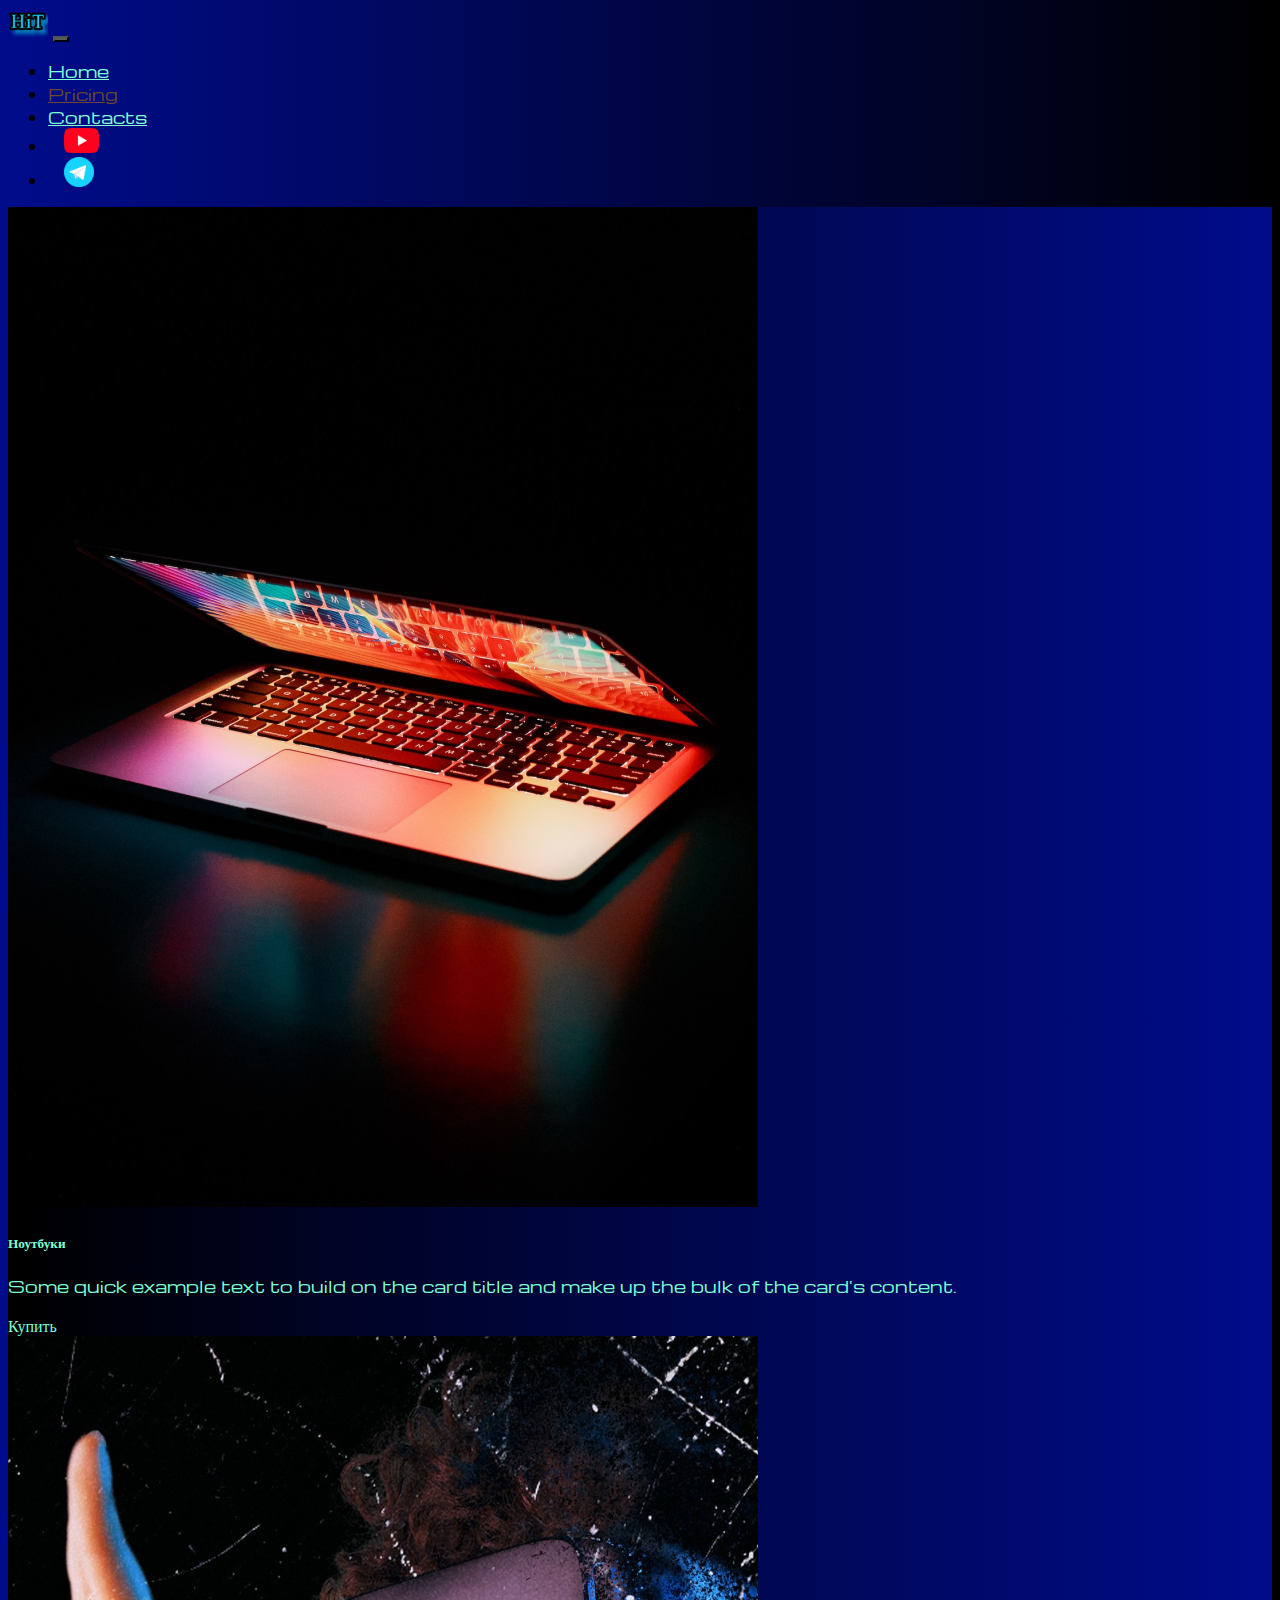
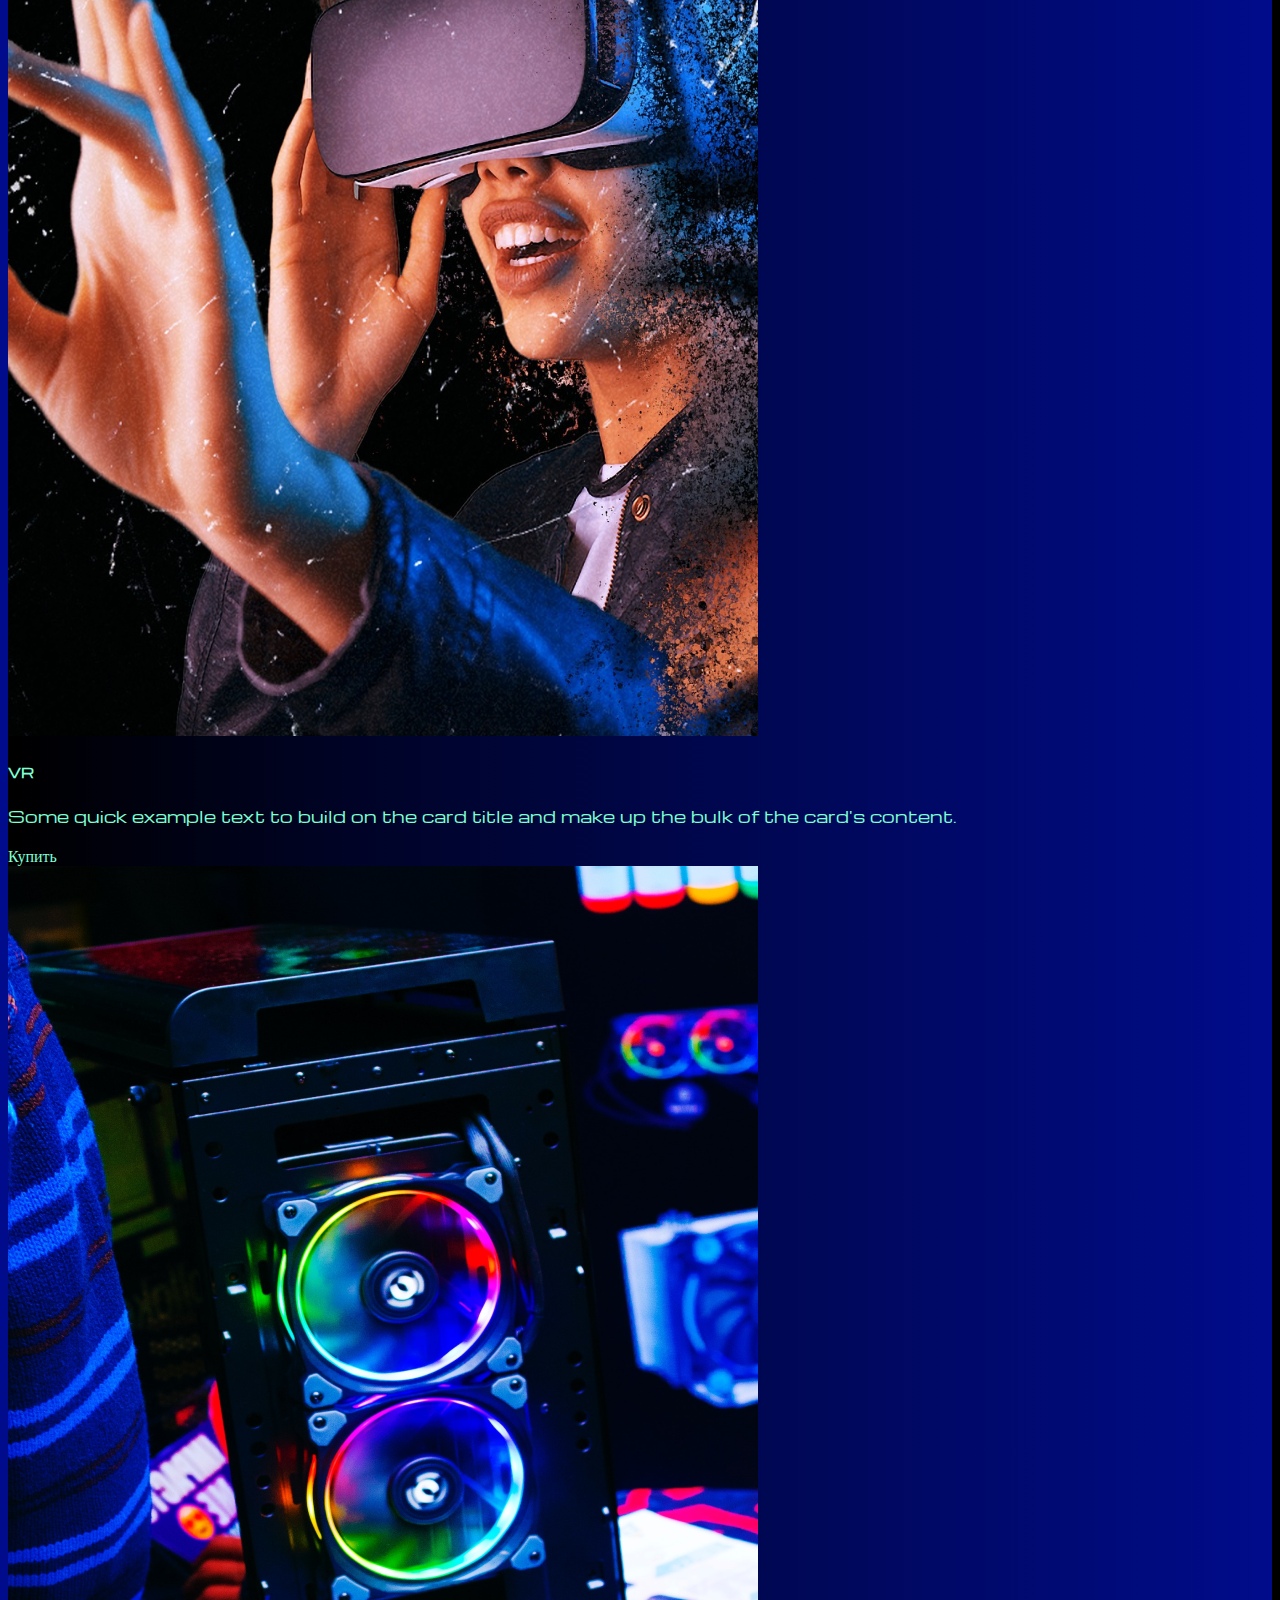
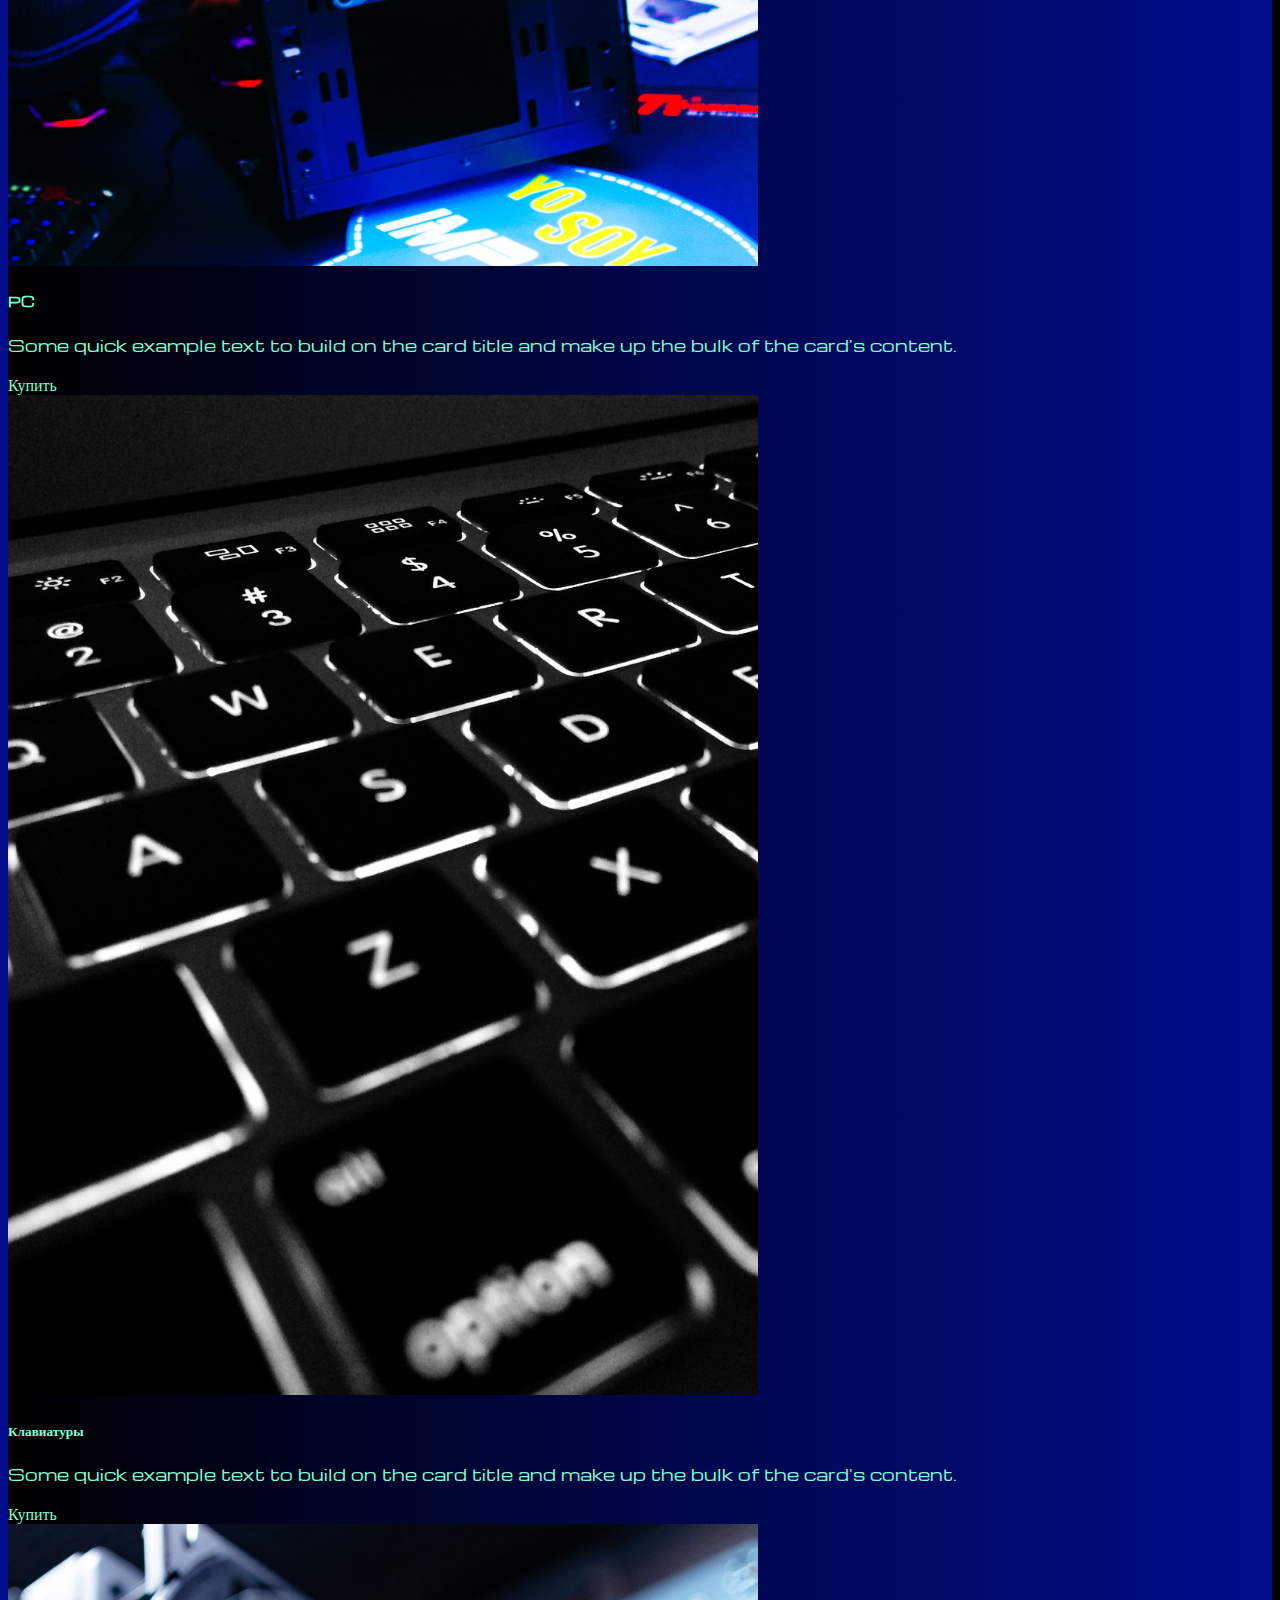
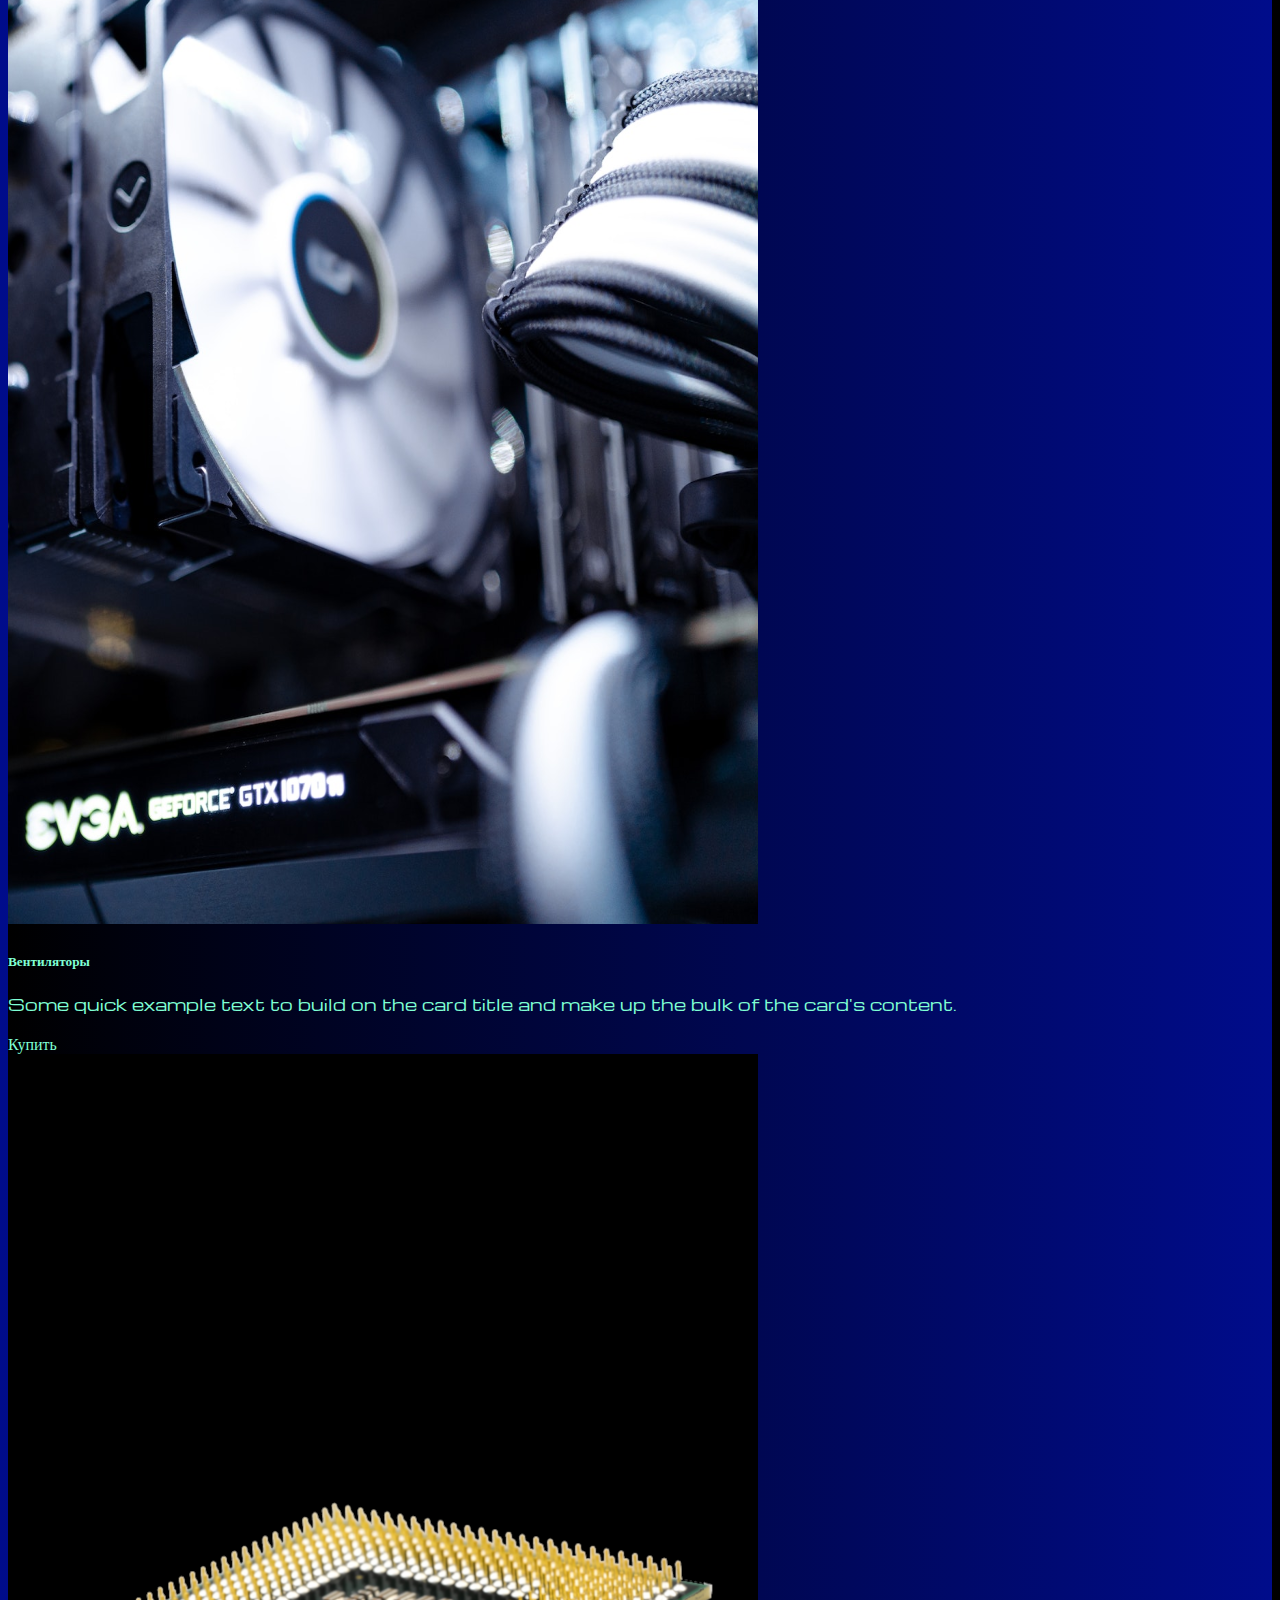
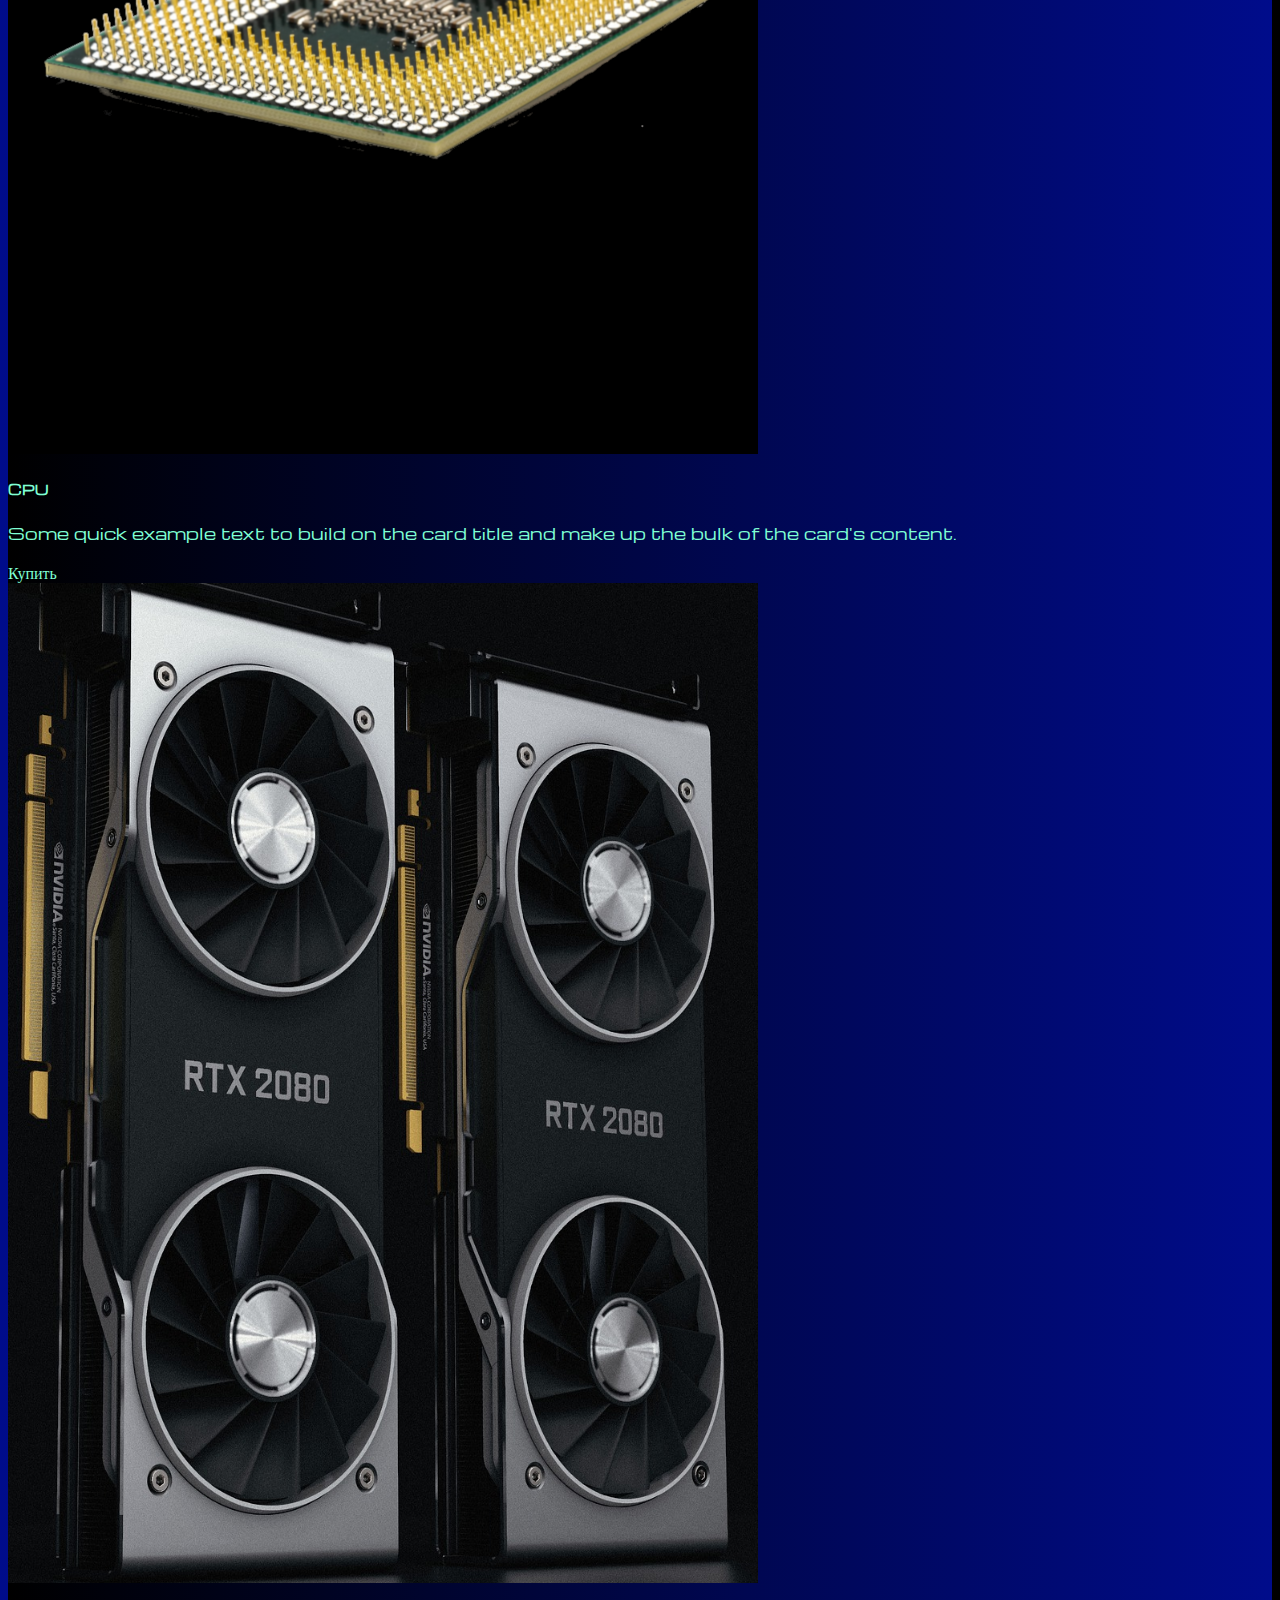
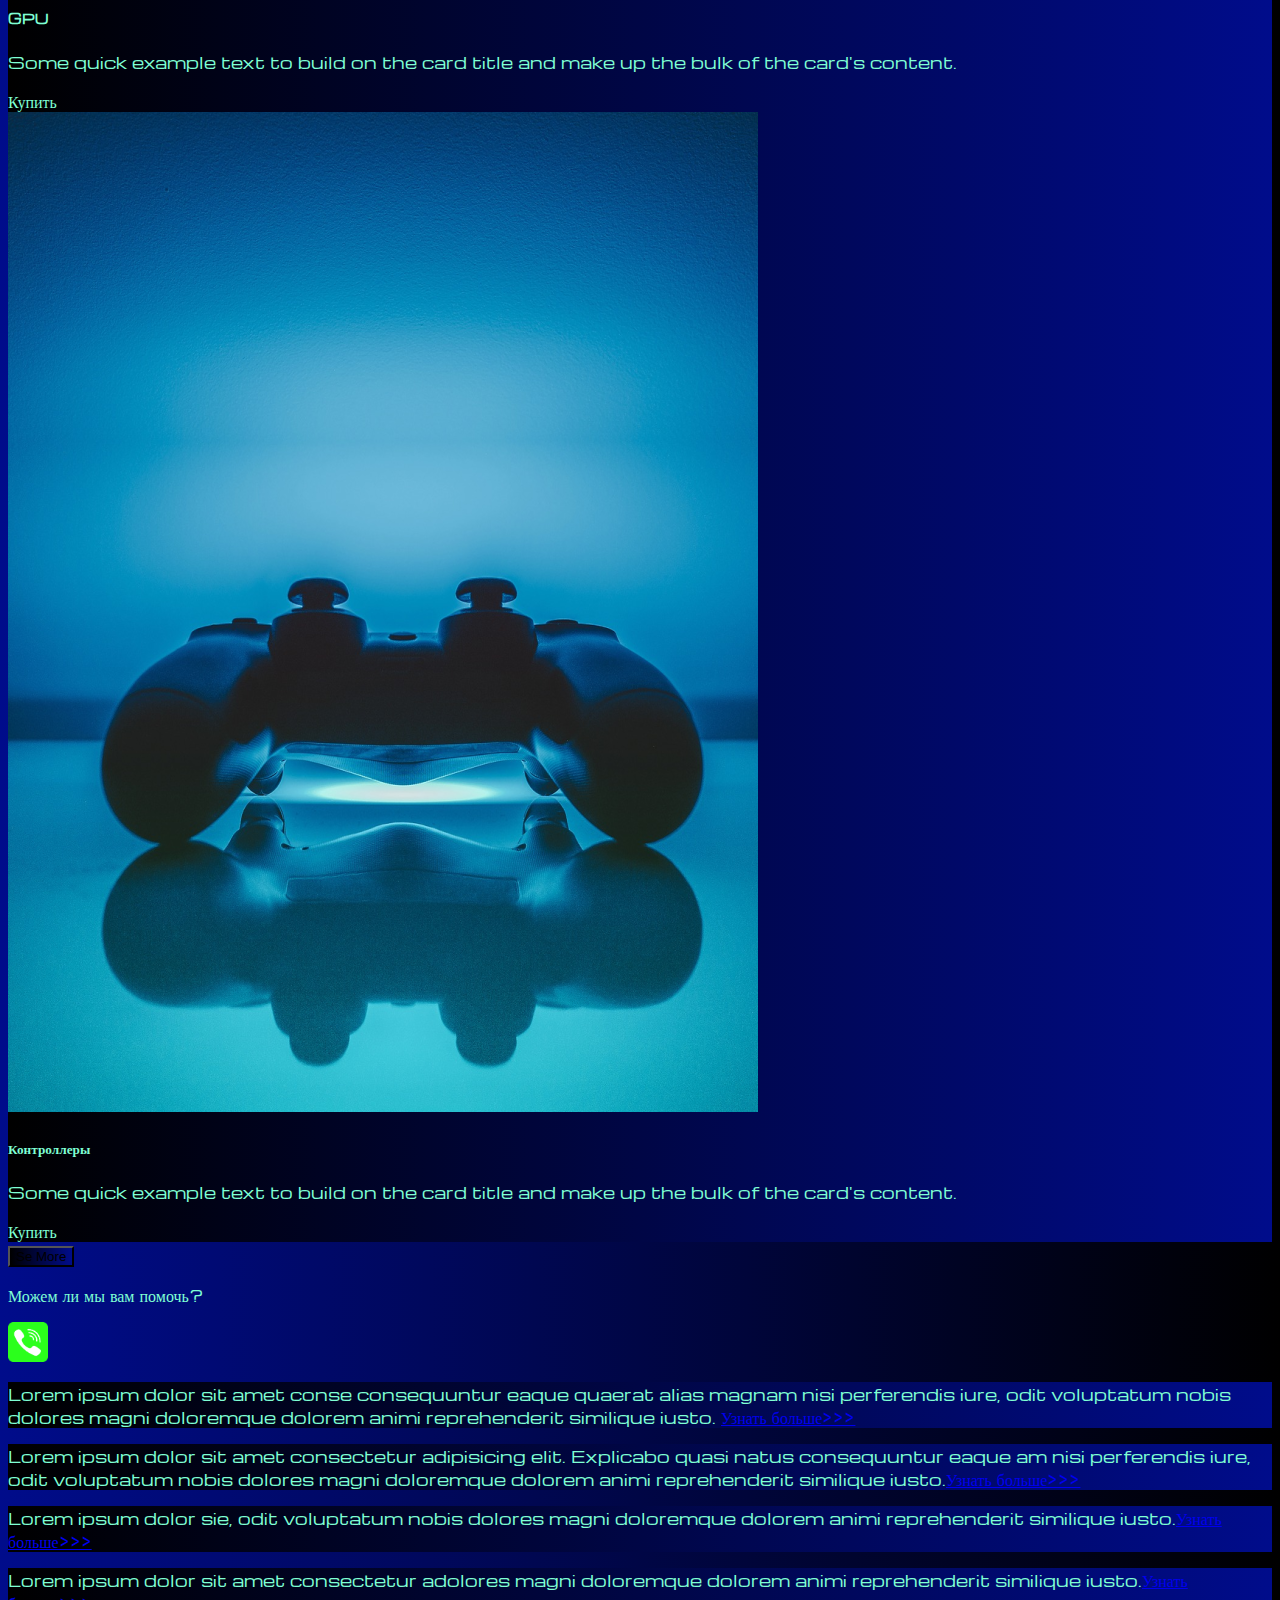
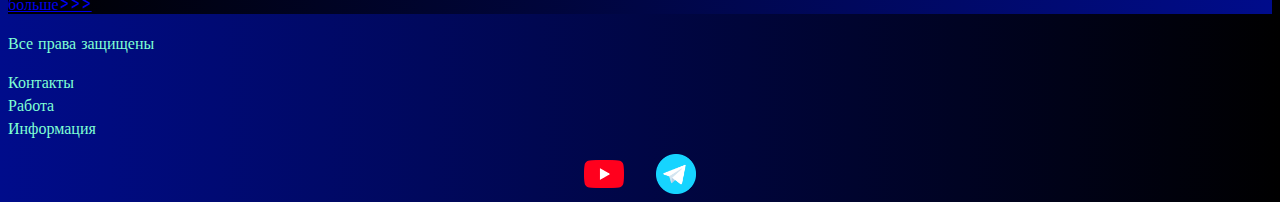
<file: pricing.html>
<!DOCTYPE html>
<html lang="en">

<head>
  <meta charset="UTF-8" />
  <meta http-equiv="X-UA-Compatible" content="IE=edge" />
  <meta name="viewport" content="width=device-width, initial-scale=1.0" />
  <link href="https://cdn.jsdelivr.net/npm/bootstrap@5.3.0-alpha1/dist/css/bootstrap.min.css" rel="stylesheet"
    integrity="sha384-GLhlTQ8iRABdZLl6O3oVMWSktQOp6b7In1Zl3/Jr59b6EGGoI1aFkw7cmDA6j6gD" crossorigin="anonymous" />
  <link rel="stylesheet" href="source/styles/mycss.css" />
  <link rel="apple-touch-icon" sizes="180x180" href="source/files/favicon_io/apple-touch-icon.png">
  <link rel="icon" type="image/png" sizes="32x32" href="source/files/favicon_io/favicon-32x32.png">
  <link rel="icon" type="image/png" sizes="16x16" href="source/files/favicon_io/favicon-16x16.png">
  <link rel="manifest" href="source/files/favicon_io/site.webmanifest">
  <title>Hit</title>
</head>

<body>
  <header>
    <nav class="navbar navbar-expand-lg bg-dark">
      <div class="container-fluid">
        <a class="navbar-brand" href="/"><img src="source/files/logo.png" alt="лого" /></a>
        <button class="navbar-toggler" type="button" data-bs-toggle="collapse" data-bs-target="#navbarNav"
          aria-controls="navbarNav" aria-expanded="false" aria-label="Toggle navigation">
          <span class="navbar-toggler-icon"></span>
        </button>
        <div class="collapse navbar-collapse" id="navbarNav">
          <ul class="navbar-nav">
            <li class="nav-item">
              <a class="nav-link" aria-current="page" href="/">Home</a>
            </li>
            <li class="nav-item">
              <a class="nav-link active" href="pricing.html">Pricing</a>
            </li>
            <li class="nav-item">
              <a class="nav-link" href="pricing.html">Contacts</a>
            </li>
            <li class="nav-item">
              <a class="nav-link" href="pricing.html">
                <img style="width: 35px; margin-inline: 1em ;" src="source/files/yt.png" alt="...">
              </a>
            </li>
            <li class="nav-item">
              <a class="nav-link" href="pricing.html">
                <img style="width: 30px; margin-inline: 1em ;" src="source/files/tg.png" alt="...">
              </a>
            </li>
          </ul>
        </div>
      </div>
    </nav>
  </header>
  <section>
    <div class="container-fluip mt-4">
      <div class="row">
        <div class="col-lg-1">

        </div>
        <div class="col-lg-8 col-md-12">
         
            <div class="row">
          
            <div class="col-lg-4 col-md-6 mt-4">
              <div class="card">
                <a href="#"><img src="source/images/laptop.png" class="card-img-top" alt="..." /></a>
                <div class="card-body">
                  <h5 class="card-title"><a href="#">Ноутбуки</a></h5>
                  <p class="card-text">
                    <a href="#">
                      Some quick example text to build on the card title and
                      make up the bulk of the card's content.
                    </a>
                  </p>
                  <a href="#" class="btn btn-primary">Купить</a>
                </div>
              </div>
            </div>
            <div class="col-lg-4 col-md-6 mt-4">
              <div class="card">
                <a href="#"><img src="source/images/vr.png" class="card-img-top" alt="..." /></a>
                <div class="card-body">
                  <h5 class="card-title"><a href="#">VR</a></h5>
                  <p class="card-text">
                    <a href="#">
                      Some quick example text to build on the card title and
                      make up the bulk of the card's content.
                    </a>
                  </p>
                  <a href="#" class="btn btn-primary">Купить</a>
                </div>
              </div>
            </div>
            <div class="col-lg-4 col-md-6 mt-4">
              <div class="card">
                <a href="#"><img src="source/images/gaming pc.png" class="card-img-top" alt="..." /></a>
                <div class="card-body">
                  <h5 class="card-title"><a href="#">PC</a></h5>
                  <p class="card-text">
                    <a href="#">
                      Some quick example text to build on the card title and
                      make up the bulk of the card's content.
                    </a>
                  </p>
                  <a href="#" class="btn btn-primary">Купить</a>
                </div>
              </div>
            </div>
            <div class="col-lg-4 col-md-6 mt-4">
              <div class="card">
                <a href="#"><img src="source/images/acc.png" class="card-img-top" alt="..." /></a>
                <div class="card-body">
                  <h5 class="card-title"><a href="#">Клавиатуры</a></h5>
                  <p class="card-text">
                    <a href="#">
                      Some quick example text to build on the card title and
                      make up the bulk of the card's content.
                    </a>
                  </p>
                  <a href="#" class="btn btn-primary">Купить</a>
                </div>
              </div>
            </div>
            <div class="col-lg-4 col-md-6 mt-4">
              <div class="card">
                <a href="#"><img src="source/images/other.png" class="card-img-top" alt="..." /></a>
                <div class="card-body">
                  <h5 class="card-title"><a href="#">Вентиляторы</a></h5>
                  <p class="card-text">
                    <a href="#">
                      Some quick example text to build on the card title and
                      make up the bulk of the card's content.
                    </a>
                  </p>
                  <a href="#" class="btn btn-primary">Купить</a>
                </div>
              </div>
            </div>
            <div class="col-lg-4 col-md-6 mt-4">
              <div class="card">
                <a href="#"><img src="source/images/cpu.png" class="card-img-top" alt="..." /></a>
                <div class="card-body">
                  <h5 class="card-title"><a href="#">CPU</a></h5>
                  <p class="card-text">
                    <a href="#">
                      Some quick example text to build on the card title and
                      make up the bulk of the card's content.
                    </a>
                  </p>
                  <a href="#" class="btn btn-primary">Купить</a>
                </div>
              </div>
            </div>
            <div class="col-lg-4 col-md-6 mt-4">
              <div class="card">
                <a href="#"><img src="source/images/gpu.png" class="card-img-top" alt="..." /></a>
                <div class="card-body">
                  <h5 class="card-title"><a href="#">GPU</a></h5>
                  <p class="card-text">
                    <a href="#">
                      Some quick example text to build on the card title and
                      make up the bulk of the card's content.
                    </a>
                  </p>
                  <a href="#" class="btn btn-primary">Купить</a>
                </div>
              </div>
            </div>
            <div class="col-lg-4 col-md-6 mt-4">
              <div class="card">
                <a href="#"><img src="source/images/controller.png" class="card-img-top" alt="..." /></a>
                <div class="card-body">
                  <h5 class="card-title"><a href="#">Контроллеры</a></h5>
                  <p class="card-text">
                    <a href="#">
                      Some quick example text to build on the card title and
                      make up the bulk of the card's content.
                    </a>
                  </p>
                  <a href="#" class="btn btn-primary">Купить</a>
                </div>
              </div>
            </div>

          </div>
        </div>
        <div class="col-lg-12 col-md-12 text-center">
          <button type="button" class="btn btn-outline-primary btn-lg my-4">Se More</button>
        </div>
        <div class="col-lg-12 col-md-12 text-center">
          <p>Можем ли мы вам помочь?</p>
        </div>
        <div class="col-lg-12 col-md-12 text-center">
          <img class="call-anim" style="width: 40px;" src="source/files/phone.png" alt="...">
        </div>
        </div>
        <div class="col-lg-3 col-md-12">
          <div class="row px-2">
            <div class="col-lg-12 sidebar my-4">
              <p>Lorem ipsum dolor sit amet conse consequuntur eaque
                quaerat alias magnam nisi perferendis iure, odit voluptatum nobis dolores magni doloremque dolorem animi
                reprehenderit similique iusto. <a href="#">Узнать больше>>></a></p>

            </div>
            <div class="col-lg-12 sidebar my-4">
              <p>Lorem ipsum dolor sit amet consectetur adipisicing elit. Explicabo quasi natus consequuntur eaque
                am nisi perferendis iure, odit voluptatum nobis dolores magni doloremque dolorem animi
                reprehenderit similique iusto.<a href="#">Узнать больше>>></a></p>

            </div>
            <div class="col-lg-12 sidebar my-4">
              <p>Lorem ipsum dolor sie, odit voluptatum nobis dolores magni doloremque dolorem animi
                reprehenderit similique iusto.<a href="#">Узнать больше>>></a></p>

            </div>
            <div class="col-lg-12 sidebar my-4">
              <p>Lorem ipsum dolor sit amet consectetur adolores magni doloremque dolorem animi
                reprehenderit similique iusto.<a href="#">Узнать больше>>></a></p>

            </div>
          </div>
        </div>
      </div>
    </div>
  </section>
  <footer class="mt-4">
    <div class="container-fluid">
      <div class="row">
        <div class="col-lg-4 col-md-12 footer-text">
          <p>
            Все права защищены
          </p>
        </div>
        <div class="col-lg-4 col-md-12 footer-text">
          <p>
            Контакты <br>Работа <br> Информация
          </p>
        </div>
        <div class="col-lg-4 col-md-12 media-links">
          <img style="width: 40px; margin-inline: 1em ;" src="source/files/yt.png" alt="...">
          <img style="width: 40px; margin-inline: 1em ;" src="source/files/tg.png" alt="...">
        </div>

      </div>
    </div>
  </footer>

  <script src="https://cdn.jsdelivr.net/npm/bootstrap@5.3.0-alpha1/dist/js/bootstrap.bundle.min.js"
    integrity="sha384-w76AqPfDkMBDXo30jS1Sgez6pr3x5MlQ1ZAGC+nuZB+EYdgRZgiwxhTBTkF7CXvN"
    crossorigin="anonymous"></script>
</body>

</html>
</file>
<file: source/styles/mycss.css>
@import url(https://fonts.googleapis.com/css?family=Michroma&display=swap);

body {
    font-family: Michroma, serif;
    background: linear-gradient(90deg, #000c8b 0%, #000000 100%);
}
p {
    color: aquamarine;
}
.nav-link {
    color: aquamarine;
}

.navbar-nav .nav-link.active {
    color: rgb(105, 71, 44);
}

.navbar-brand img {
    width: 40px;
}

.navbar-toggler {
    background-color: rgb(87, 91, 94);
}

.sidebar {
    color: aquamarine;
    background: linear-gradient(270deg, #000c8b 0%, #000000 100%);
}

.card {
    background: linear-gradient(270deg, #000c8b 0%, #000000 100%);
    
}
.card a {
    text-decoration: none;
    color: aquamarine;

}
.slide-text,
.footer-text {
    color: aquamarine;
    margin: auto auto;
}

.footer,
.btn-outline-primary {
    background: linear-gradient(270deg, #000c8b 0%, #000000 100%);

}

.media-links {
    display: flex;
    justify-content: center;
    align-items: center;
}

.call-anim {
    
    animation: call 1s ease 0s infinite normal forwards;
}
@keyframes call {
	0% {
		animation-timing-function: ease-out;
		transform: scale(1);
		transform-origin: center center;
	}

	10% {
		animation-timing-function: ease-in;
		transform: scale(0.91);
	}

	17% {
		animation-timing-function: ease-out;
		transform: scale(0.98);
	}

	33% {
		animation-timing-function: ease-in;
		transform: scale(0.87);
	}

	45% {
		animation-timing-function: ease-out;
		transform: scale(1);
	}
}
@media (max-width: 755px) {
    .carousel-indicators {
        display: none;
    }
}
</file>
